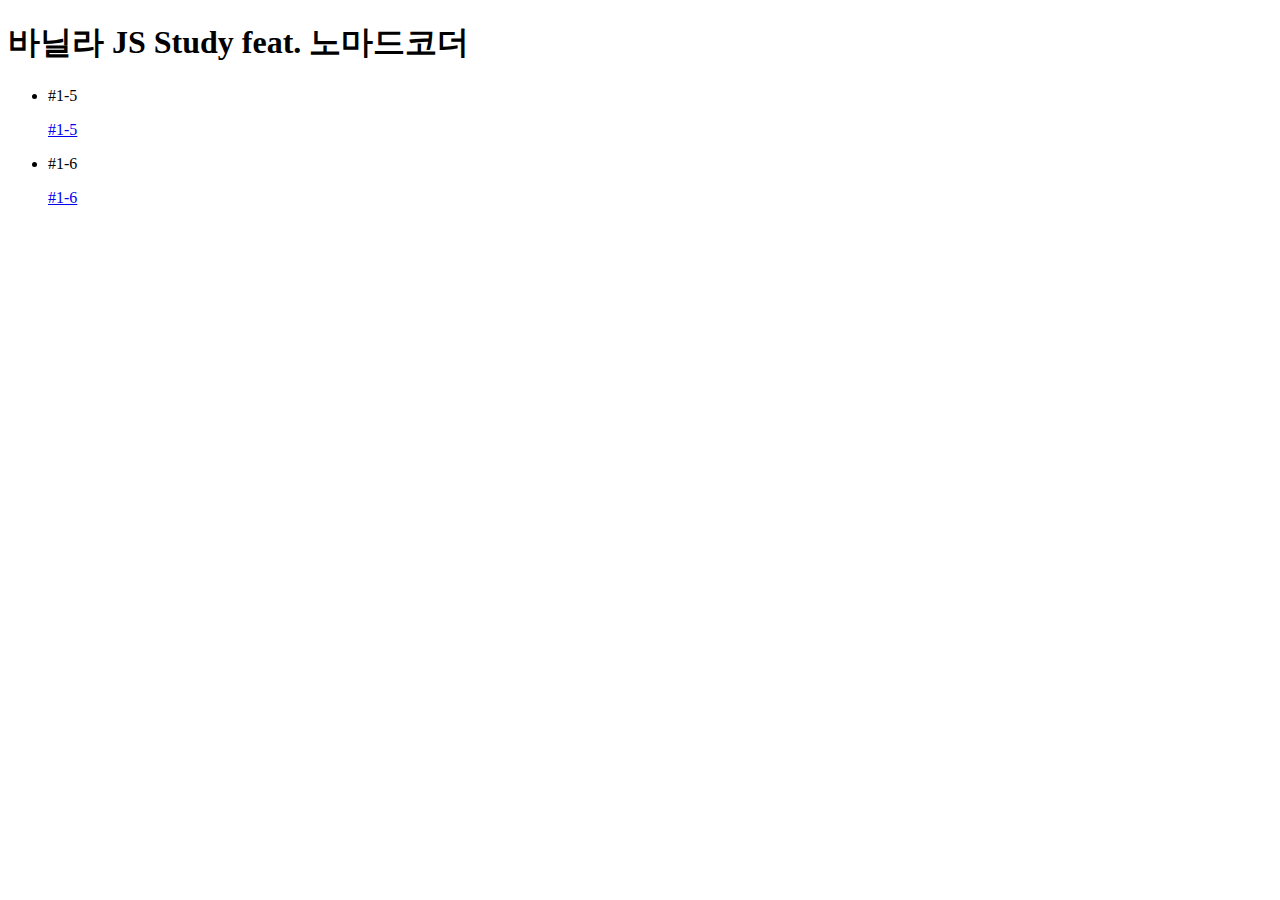
<file: index.html>
<!DOCTYPE html>
<html lang="ko">
<head>
    <meta charset="UTF-8">
    <meta name="viewport" content="width=device-width, initial-scale=1.0">
    <title>바닐라 JS-study</title>
</head>
<body>
    <h1>바닐라 JS Study <span>feat. 노마드코더</span></h1>
    
    <ul>
        <li>
            <p>#1-5</p>
            <div class="num">
                <a href="nomadcoders/#1-5/index.js">#1-5</a>
            </div>
        </li>
        <li>
            <p>#1-6</p>
            <div class="num">
                <a href="nomadcoders/#1-6/index.js">#1-6</a>
            </div>
        </li>
    </ul>
</body>
</html>
</file>
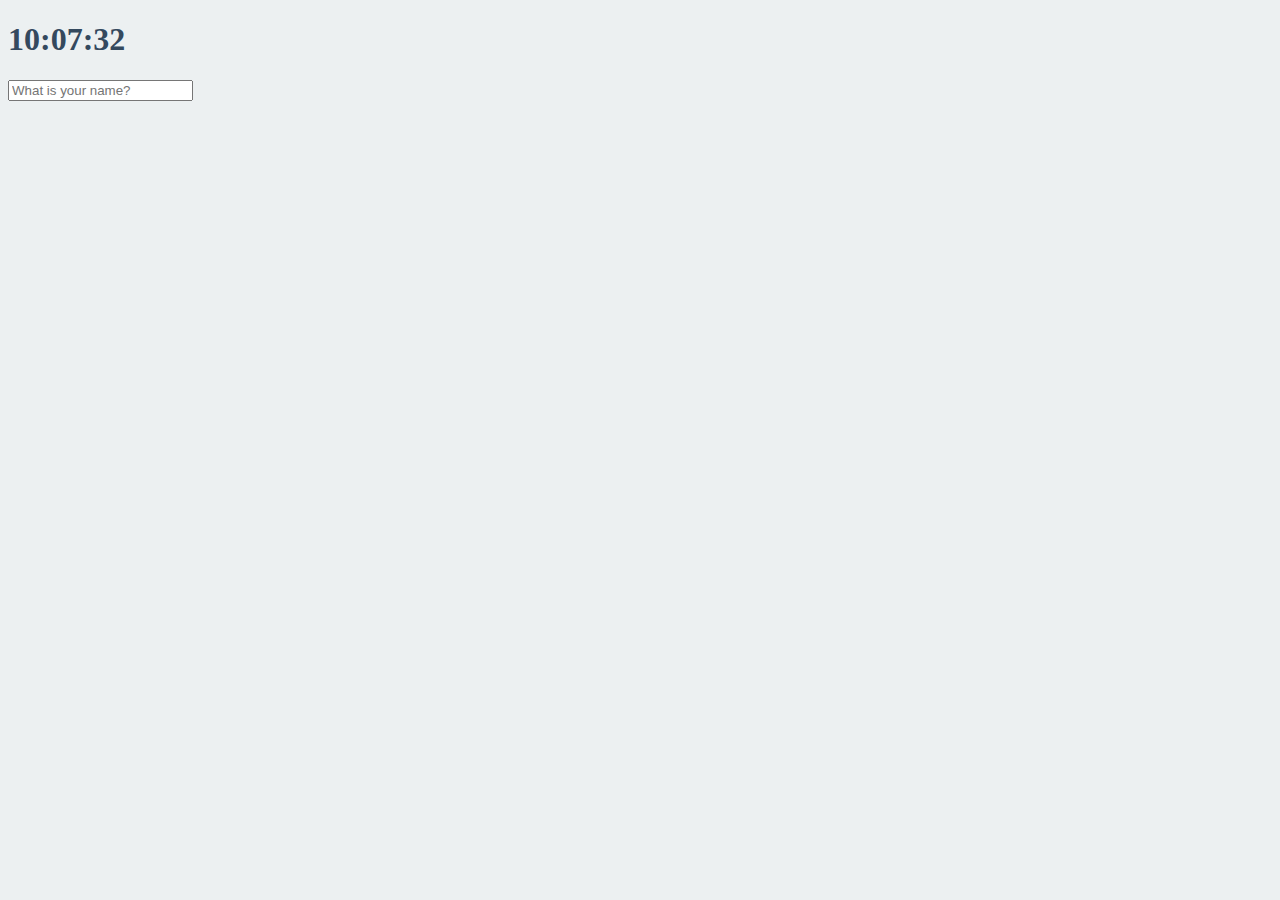
<file: #3-3/index.html>
<!DOCTYPE html>
<html lang="en">
<head>
    <meta charset="UTF-8">
    <meta name="viewport" content="width=device-width, initial-scale=1.0">
    <title>Document</title>
    <link rel="stylesheet" href="index.css">
</head>
<body>
    <div class="js-clock">
        <h1>00:00</h1>
    </div>
    <form class="js-form form">
        <input type="text" placeholder="What is your name?" />
    </form>
    <h4 class="js-greetings greetings"></h4>
    <script src="clock.js"></script>
    <script src="greeting.js"></script>
</body>
</html>
</file>
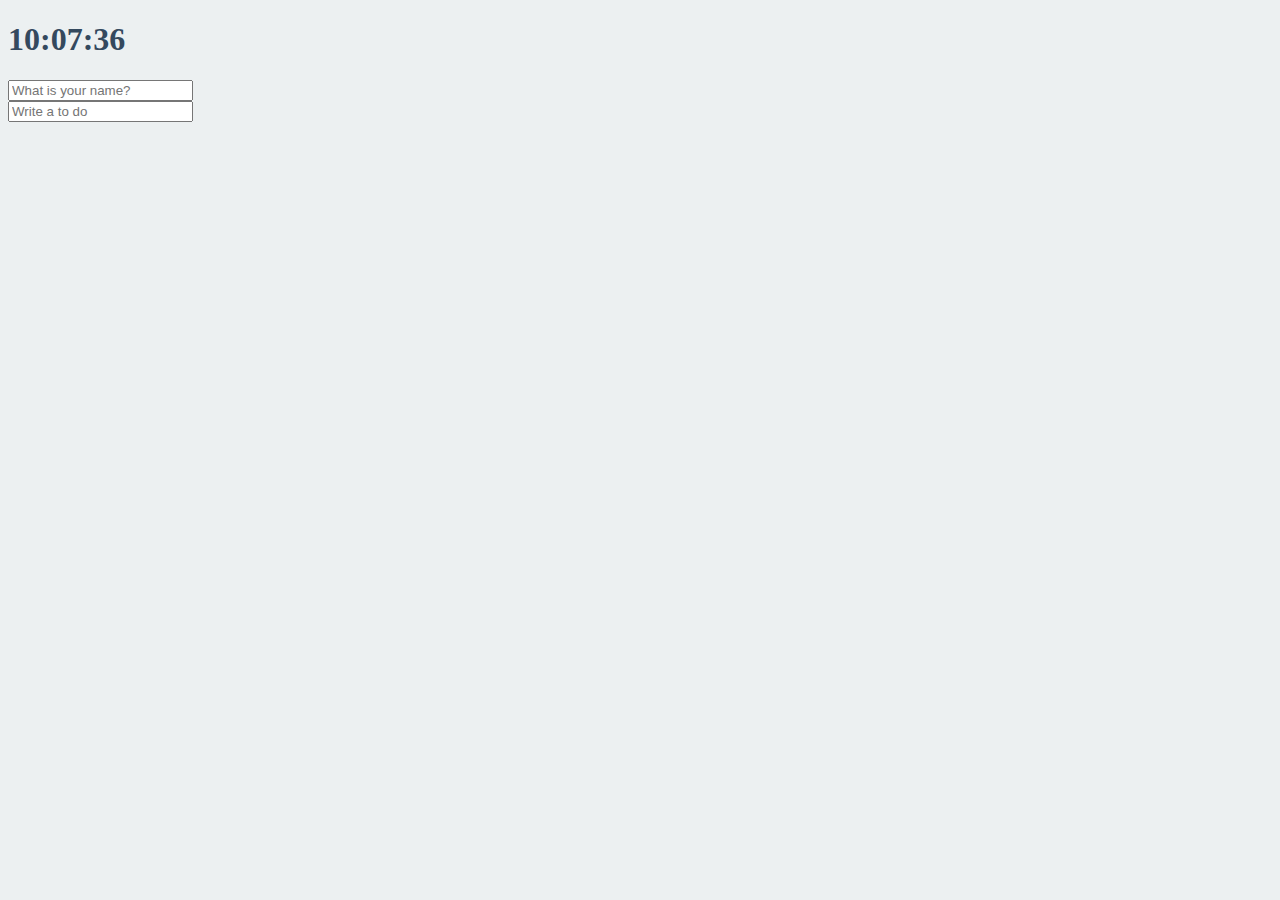
<file: nomadcoders/#3-4/index.html>
<!DOCTYPE html>
<html lang="en">
<head>
    <meta charset="UTF-8">
    <meta name="viewport" content="width=device-width, initial-scale=1.0">
    <title>Document</title>
    <link rel="stylesheet" href="index.css">
</head>
<body>
    <div class="js-clock">
        <h1>00:00</h1>
    </div>
    <form class="js-form form">
        <input type="text" placeholder="What is your name?" />
    </form>
    <h4 class="js-greetings greetings"></h4>
    <form class="js-toDoForm">
        <input type="text" placeholder="Write a to do" />
    </form>
    <ul class="js-toDoList">
    </ul>
    <script src="clock.js"></script>
    <script src="greeting.js"></script>
    <script src="todo.js"></script>
</body>
</html>
</file>
<file: #3-3/index.css>
body{
    color: #34495e;
    background-color: #ecf0f1;
}
h1{
    transition: color .5s ease-in-out;
}
.clicked{
    color: #7f8c8d;
}

.form,
.greetings{
    display: none;
}

.showing{
    display: block;
}
</file>
<file: nomadcoders/#3-4/index.css>
body{
    color: #34495e;
    background-color: #ecf0f1;
}
h1{
    transition: color .5s ease-in-out;
}
.clicked{
    color: #7f8c8d;
}

.form,
.greetings{
    display: none;
}

.showing{
    display: block;
}
</file>
